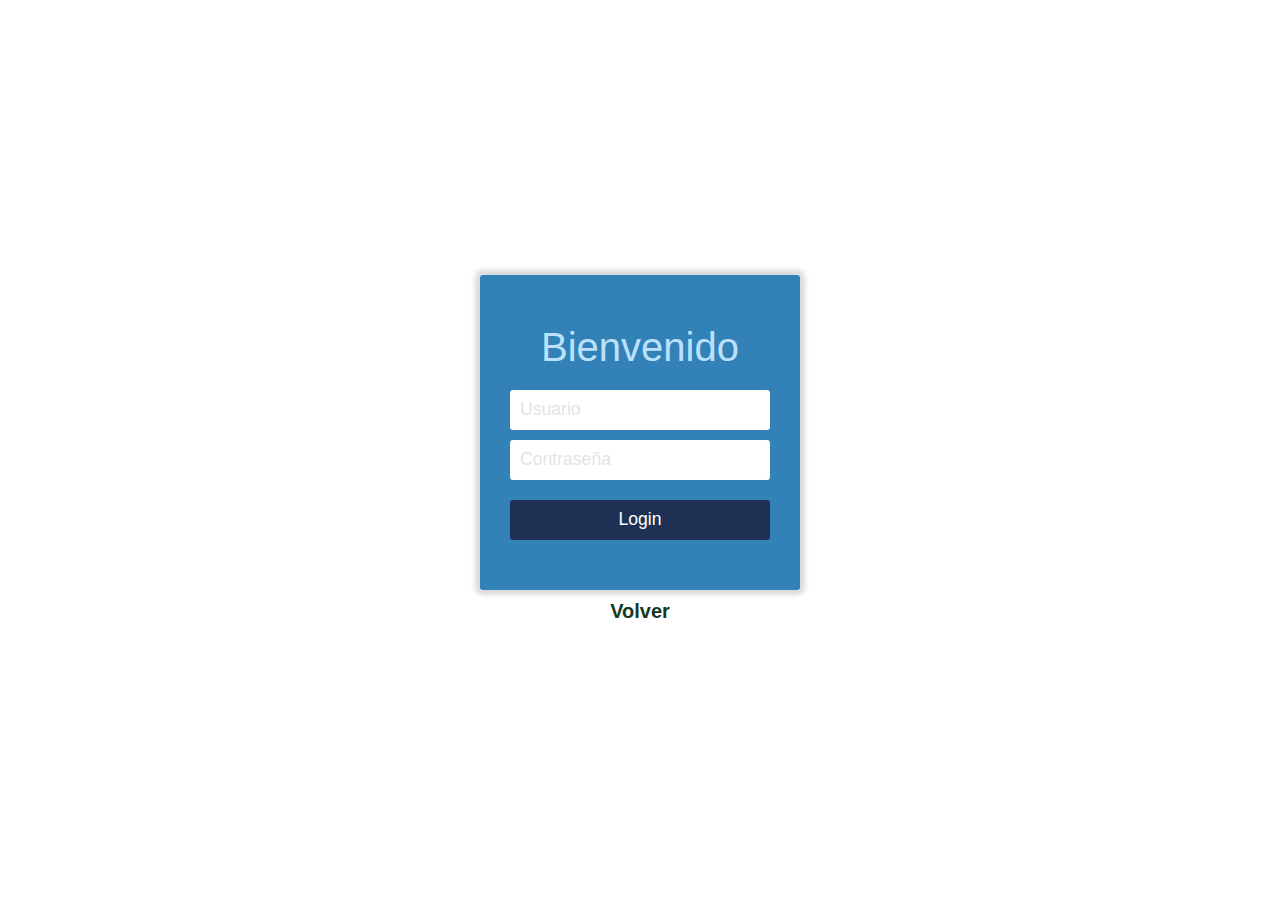
<file: login/login.html>
<!doctype html>

<html lang="es">
    
    <head>
        
        <meta charset="utf-8">
        
        <title>Login programacion web</title>    
        
        <meta name="viewport" content="width=device-width, initial-scale=1.0">       
        
        <link rel="stylesheet" href="./login.css">
        
        </script>
        
    </head>
    
    <body>
        
        <div id="contenedor">
            <div id="central">
                <div id="login">
                    <div class="titulo">
                        Bienvenido
                    </div>
                    <form id="loginform">
                        <input type="text" name="usuario" placeholder="Usuario" required>
                        
                        <input type="password" placeholder="Contraseña" name="password" required>
                        
                        <button type="submit" title="Ingresar" name="Ingresar">Login</button>
                    </form>
                </div>
                <div class="inferior">
                    <a href="../index.html">Volver</a>
                </div>
            </div>
        </div>
            
    </body>
</html>
</file>
<file: login/login.css>
body {
    font-family: 'Overpass', sans-serif;
    font-weight: normal;
    font-size: 100%;
    color: #1b262c;
    
    margin: 0;
    background-color: white;
}

#contenedor {
    display: flex;
    align-items: center;
    justify-content: center;
    
    margin: 0;
    padding: 0;
    min-width: 100vw;
    min-height: 100vh;
    width: 100%;
    height: 100%;
}

#central {
    max-width: 320px;
    width: 100%;
}

.titulo {
    font-size: 250%;
    color:#bbe1fa;
    text-align: center;
    margin-bottom: 20px;
}

#login {
    width: 100%;
    padding: 50px 30px;
    background-color: #3282b8;
    
    -webkit-box-shadow: 0px 0px 5px 5px rgba(0,0,0,0.15);
    -moz-box-shadow: 0px 0px 5px 5px rgba(0,0,0,0.15);
    box-shadow: 0px 0px 5px 5px rgba(0,0,0,0.15);
    
    border-radius: 3px 3px 3px 3px;
    -moz-border-radius: 3px 3px 3px 3px;
    -webkit-border-radius: 3px 3px 3px 3px;
    
    box-sizing: border-box;
}

#login input {
    font-family: 'Overpass', sans-serif;
    font-size: 110%;
    color: #1b262c;
    
    display: block;
    width: 100%;
    height: 40px;
    
    margin-bottom: 10px;
    padding: 5px 5px 5px 10px;
    
    box-sizing: border-box;
    
    border: none;
    border-radius: 3px 3px 3px 3px;
    -moz-border-radius: 3px 3px 3px 3px;
    -webkit-border-radius: 3px 3px 3px 3px;
}

#login input::placeholder {
    font-family: 'Overpass', sans-serif;
    color: #E4E4E4;
}

#login button {
    font-family: 'Overpass', sans-serif;
    font-size: 110%;
    color:#1b262c;
    width: 100%;
    height: 40px;
    border: none;
    cursor: pointer;
    
    border-radius: 3px 3px 3px 3px;
    -moz-border-radius: 3px 3px 3px 3px;
    -webkit-border-radius: 3px 3px 3px 3px;
    
    background-color: #1e3155;
    color: white;
    margin-top: 10px;
}

#login button:hover {
    background-color: #0f4c75;
    color:#bbe1fa;
}

.pie-form {
    font-size: 90%;
    text-align: center;    
    margin-top: 15px;
}

.pie-form a {
    display: block;
    text-decoration: none;
    color: #bbe1fa;
    margin-bottom: 3px;
}

.pie-form a:hover {
    color: #0f4c75;
}

.inferior {
    margin-top: 10px;
    font-size: 90%;
    text-align: center;
    color: rgb(30, 39, 92);
    font-weight: bold;
    font-size: 20px;
}

.inferior a {
    display: block;
    text-decoration: none;
    color: #143a25;
    margin-bottom: 3px;
}

.inferior a:hover {
    color: #3282b8;
}
</file>
